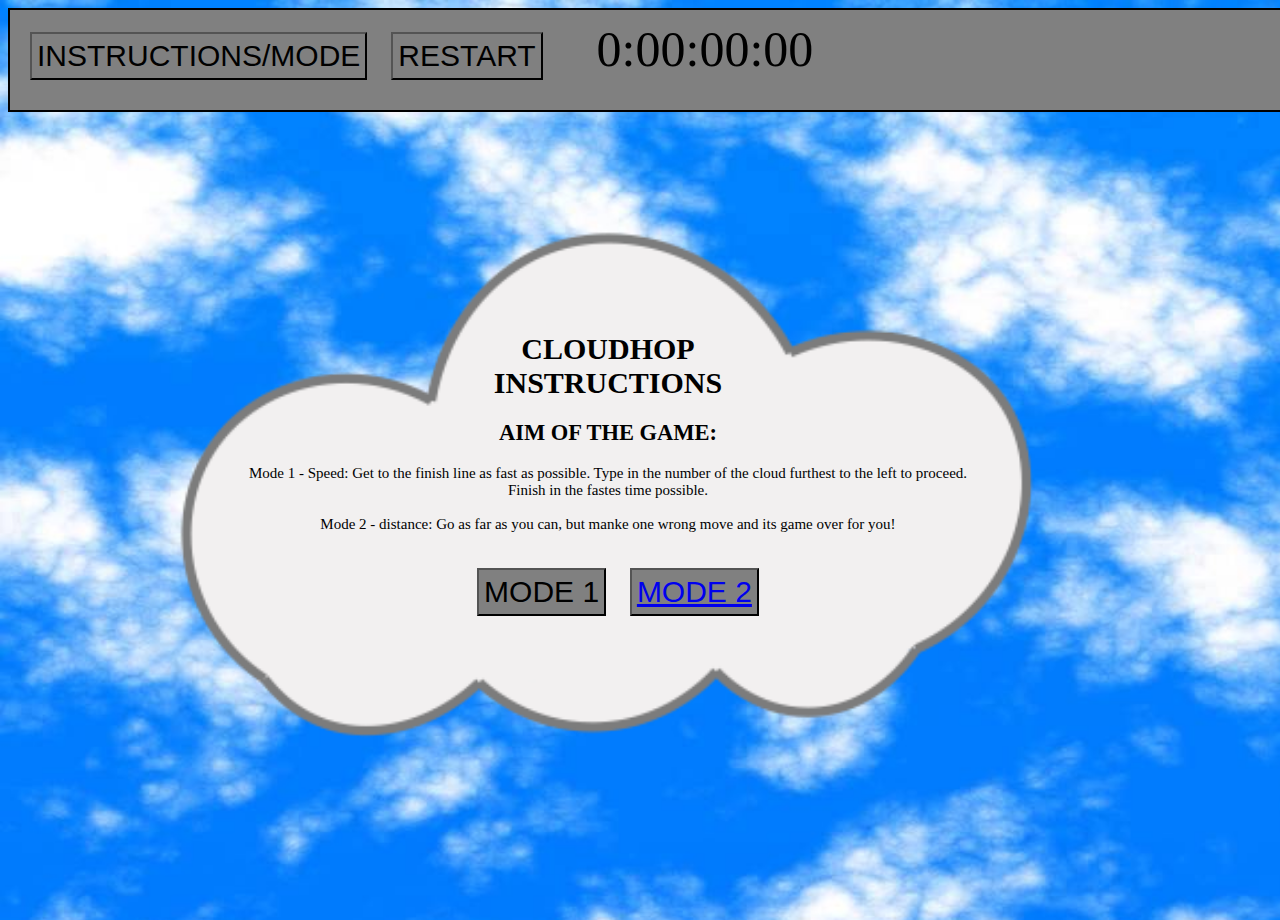
<file: index.html>
<!DOCTYPE html>
<html>
<head>

	<script src="https://cdnjs.cloudflare.com/ajax/libs/jquery/3.2.1/jquery.min.js"></script>
	<script type="text/javascript" src="main.js"></script>
	<link rel="stylesheet" type="text/css" href="style.css">
		<title>Hopscotch</title>
</head>


<body>


	<div class=topbar>

		<button id="instructions">INSTRUCTIONS/MODE</button>
		<button id="restart">RESTART</button>


		<div id="timer">0:00:00:00</div>

	</div>


	<div id=instructions1>


		<h1>CLOUDHOP <br> INSTRUCTIONS</h1>

		<h2>AIM OF THE GAME:</h2>


		<p> Mode 1 - Speed: Get to the finish line as fast as possible. Type in the number of the cloud furthest to the left to proceed. <br>Finish in the fastes time possible. <br> <br> Mode 2 - distance: Go as far as you can, but manke one wrong move and its game over for you!</p>


		<button id="mode1">MODE 1</button>
		<button id="mode2"> <a href="distance.html">MODE 2</a></button>
			
	</div>


	<div id=finished>
		
			<div id=style></div>
	</div>





	<div class=container>

		<div class="box incomplete" id='box1'></div>
		<div class="box incomplete" id='box2'></div>
		<div class="box incomplete" id='box3'></div>
		<div class="box incomplete" id='box4'></div>
		<div class="box incomplete" id='box5'></div>
		<div class="box incomplete" id='box6'></div>
		<div class="box incomplete" id='box7'></div>
		<div class="box incomplete" id='box8'></div>
		<div class="box incomplete" id='box9'></div>
		<div class="box incomplete" id='box10'></div>
		<div class="box incomplete" id='box11'></div>
		<div class="box incomplete" id='box12'></div>
		<div class="box incomplete" id='box13'></div>
		<div class="box incomplete" id='box14'></div>
		<div class="box incomplete" id='box15'></div>
		<div class="box incomplete" id='box16'></div>
		<div class="box incomplete" id='box17'></div>
		<div class="box incomplete" id='box18'></div>
		<div class="box incomplete" id='box19'></div>
		<div class="box incomplete" id='box20'></div>
		
	</div>








</body>
</html>
</file>
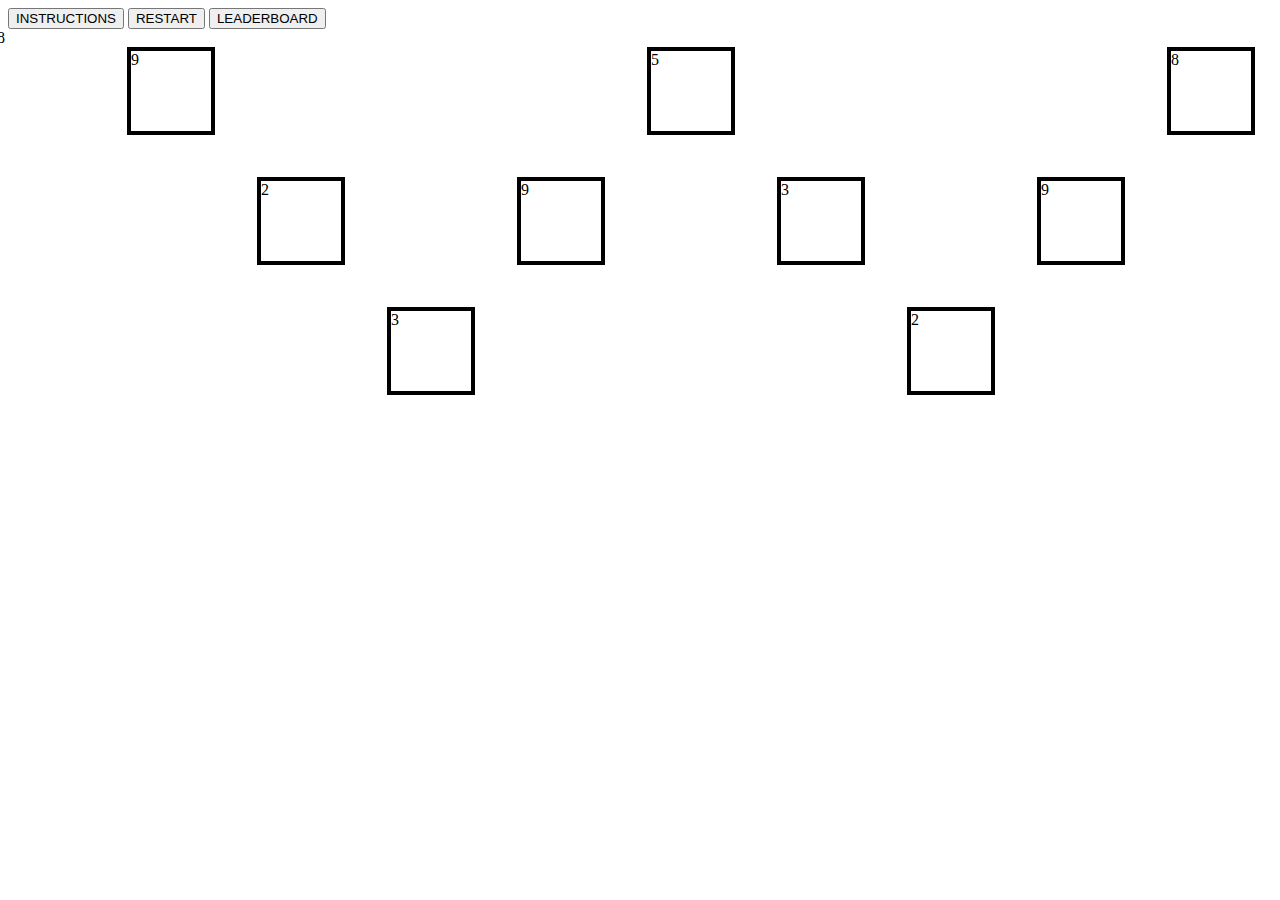
<file: distance/index.html>
<!DOCTYPE html>
<html>
<head>

  <script src="https://cdnjs.cloudflare.com/ajax/libs/jquery/3.2.1/jquery.min.js"></script>
<script type="text/javascript" src="main.js"></script>
<link rel="stylesheet" type="text/css" href="style.css">
	<title>Hopscotch</title>
</head>
<body>


<div class=topbar>

<button id="instructions">INSTRUCTIONS</button>
<button id="restart">RESTART</button>
<button id="leaderboard">LEADERBOARD</button>

<!-- <div id="timer">0:00:00:00</div> -->

</div>




<div class='container'>

	<div class="box incomplete" id='box1'></div>
	<div class="box incomplete" id='box2'></div>
	<div class="box incomplete" id='box3'></div>
	<div class="box incomplete" id='box4'></div>
	<div class="box incomplete" id='box5'></div>
	<div class="box incomplete" id='box6'></div>
	<div class="box incomplete" id='box7'></div>
	<div class="box incomplete" id='box8'></div>
	<div class="box incomplete" id='box9'></div>
	<div class="box incomplete" id='box10'></div>
	<div class="box incomplete" id='box11'></div>
	<div class="box incomplete" id='box12'></div>
	<div class="box incomplete" id='box13'></div>
	<div class="box incomplete" id='box14'></div>
 	<div class="box incomplete" id='box15'></div>
	<div class="box incomplete" id='box16'></div>
<!--	<div class="box incomplete" id='box17'></div>
	<div class="box incomplete" id='box18'></div>
	<div class="box incomplete" id='box19'></div>
	<div class="box incomplete" id='box20'></div>
 -->	
</div>






<!-- 
	<div class="box" value="1">5</div>
	<div class="box" value="2">2</div>
	<div class="box" value="3">8</div>

	<input type="text" name="user-input" id="user"> -->

</body>
</html>
</file>
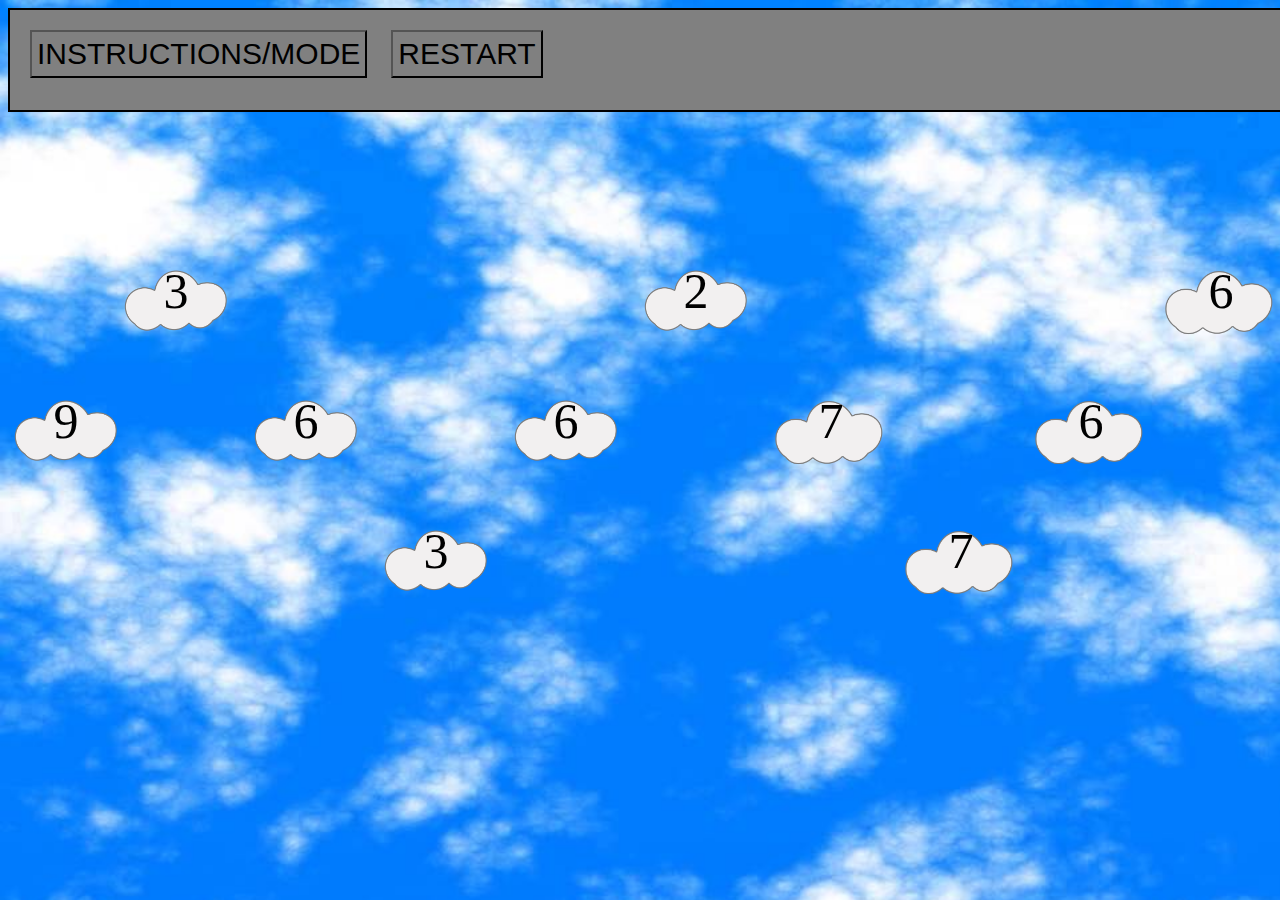
<file: distance.html>
<!DOCTYPE html>
<html>
<head>

	 
	<script src="https://cdnjs.cloudflare.com/ajax/libs/jquery/3.2.1/jquery.min.js"></script>
	<script type="text/javascript" src="distance.js"></script>
	<link rel="stylesheet" type="text/css" href="style.css">
	<title>Hopscotch</title>

</head>



<body>


	<div class=topbar>


		<button id="instructions">INSTRUCTIONS/MODE</button>
		<button id="restart">RESTART</button>


	</div>


	<div id=instructions1>


		<h1>CLOUDHOP <br> INSTRUCTIONS</h1>

		<h2>AIM OF THE GAME:</h2>


		<p> Mode 1 - Speed: Get to the finish line as fast as possible. Type in the number of the cloud furthest to the left to proceed. <br>Finish in the fastes time possible. <br> <br> Mode 2 - distance: Go as far as you can, but manke one wrong move and its game over for you!</p>


		<button id="mode1"><a href="index.html">MODE 1</a></button>
		<button id="mode2">MODE 2</button>
			
	</div>
	

	<div id=finished2></div>




<div class='containermode2'>

	<div class="box incomplete" id='box1'></div>
	<div class="box incomplete" id='box2'></div>
	<div class="box incomplete" id='box3'></div>
	<div class="box incomplete" id='box4'></div>
	<div class="box incomplete" id='box5'></div>
	<div class="box incomplete" id='box6'></div>
	<div class="box incomplete" id='box7'></div>
	<div class="box incomplete" id='box8'></div>
	<div class="box incomplete" id='box9'></div>
	<div class="box incomplete" id='box10'></div>
	<div class="box incomplete" id='box11'></div>
	<div class="box incomplete" id='box12'></div>
	<div class="box incomplete" id='box13'></div>
	<div class="box incomplete" id='box14'></div>
 	<div class="box incomplete" id='box15'></div>
	<div class="box incomplete" id='box16'></div>
</div>


</body>
</html>
</file>
<file: style.css>
body {
	background: url("images/clouds background.jpg");
	background-size: 200%;
}

button {
	background-color: grey;
	color: black;
	font-size: 30px;
	font: bold;
	margin: 20px 0px 0px 20px;
	padding: 5px;
	display: inline-block;
}


.containermode2 {
	height: 300px;
	width: 300px;
	margin-top: 150px;
	margin-bottom: 60px;
}


#mode1 {
	margin-top: 20px;
	text-align: center;
	

}

.topbar {
	height: 100px;
	width: 200%;
	background-color: grey;
	border: black solid 2px;
}

#instructions1 {
	z-index: 10;
	height: 600px;
	width: 1000px;
	margin-top: 50px;
	margin-left: 100px;
	background: url("images/cloud.png");
	background-repeat: no-repeat;
	background-size: 1000px;
	text-align: center;
	padding-top: 150px;
	font-size: 15px;
}

#finished {
	z-index: 10;
	height: 300px;
	width: 800px;
	margin-top: 80px;
	margin-left: 0px;
	background: url("images/cloud.png");
	background-repeat: no-repeat;
	background-size: 1000px;
	padding: 300px 0 0 100px;
	border-radius: 20%;
	text-align: center;
	font-size: 50px;
	color: grey;
}

#finished2 {
	z-index: 10;
	height: 300px;
	width: 800px;
	margin-top: 80px;
	margin-left: 0px;
	background: url("images/cloud.png");
	background-repeat: no-repeat;
	background-size: 1000px;
	padding: 300px 100px 0 100px;
	border-radius: 20%;
	text-align: center;
	font-size: 50px;
	color: grey;
}

.container {
	z-index: -1;
	height: 300px;
	width: 800px;
	margin-top: 150px;
	margin-bottom: 60px;
	display: none;
}




#timer{

	font-size: 50px;
	color: black;
	display: inline-block;
	padding-left: 50px;
	padding-top: 10px;
}

.incomplete {
	font-size: 50px;
	color: black;
	background-color: grey;
	text-align: center;
	font-style: bold;
}


.complete {
	font-size: 50px;
	background-color: green;
	text-align: center;
}



#box1 {
	height: 80px;
	width: 120px;
	margin-top: 130px;
	margin-left: 20px;
	position: absolute;
	background: url("images/cloud.png");
	background-size: contain;
}

#box2 {
	height: 80px;
	width: 120px;
	margin-top: 0px;
	margin-left: 130px;
	position: absolute;
	background: url("images/cloud.png");
	background-size: contain;
}

#box3 {
	height: 80px;
	width: 120px;
	margin-top: 130px;
	margin-left: 260px;
	position: absolute;
	background: url("images/cloud.png");
	background-size: contain;
}


#box4 {
	height: 80px;
	width: 120px;
	margin-top: 260px;
	margin-left: 390px;
	position: absolute;
	background: url("images/cloud.png");
	background-size: contain;
}

#box5 {
	height: 80px;
	width: 120px;
	margin-top: 130px;
	margin-left: 520px;
	position: absolute;
	background: url("images/cloud.png");
	background-size: contain;
}


#box6 {
	height: 80px;
	width: 120px;
	margin-top: 0px;
	margin-left: 650px;
	position: absolute;
	background: url("images/cloud.png");
	background-size: contain;
}

#box7 {
	height: 80px;
	width: 130px;
	margin-top: 130px;
	margin-left: 780px;
	position: absolute;
	background: url("images/cloud.png");
	background-size: contain;
}

#box8 {
	height: 80px;
	width: 130px;
	margin-top: 260px;
	margin-left: 910px;
	position: absolute;
	background: url("images/cloud.png");
	background-size: contain;
}


#box9 {
	height: 80px;
	width: 130px;
	margin-top: 130px;
	margin-left: 1040px;
	position: absolute;
	background: url("images/cloud.png");
	background-size: contain;
}

#box10 {
	height: 80px;
	width: 130px;
	margin-top: 0px;
	margin-left: 1170px;
	position: absolute;
	background: url("images/cloud.png");
	background-size: contain;
}


#box11 {
	height: 80px;
	width: 130px;
	margin-top: 130px;
	margin-left: 1300px;
	position: absolute;
	background: url("images/cloud.png");
	background-size: contain;
}

#box12 {
	height: 80px;
	width: 130px;
	margin-top: 260px;
	margin-left: 1430px;
	position: absolute;
	background: url("images/cloud.png");
	background-size: contain;
}

#box13 {
	height: 80px;
	width: 130px;
	margin-top: 130px;
	margin-left: 1560px;
	position: absolute;
	background: url("images/cloud.png");
	background-size: contain;
}

#box14 {
	height: 80px;
	width: 130px;
	margin-top: 0px;
	margin-left: 1690px;
	position: absolute;
	background: url("images/cloud.png");
	background-size: contain;
}

#box15 {
	height: 80px;
	width: 130px;
	margin-top: 130px;
	margin-left: 1820px;
	position: absolute;
	background: url("images/cloud.png");
	background-size: contain;
}

#box16 {
	height: 80px;
	width: 130px;
	margin-top: 260px;
	margin-left: 1950px;
	position: absolute;
	background: url("images/cloud.png");
	background-size: contain;
}

#box17 {
	height: 80px;
	width: 130px;
	margin-top: 130px;
	margin-left: 2080px;
	position: absolute;
	background: url("images/cloud.png");
	background-size: contain;
}

#box18 {
	height: 80px;
	width: 130px;
	margin-top: 0px;
	margin-left: 2210px;
	position: absolute;
	background: url("images/cloud.png");
	background-size: contain;
}

#box19 {
	height: 80px;
	width: 130px;
	margin-top: 130px;
	margin-left: 2340px;
	position: absolute;
	background: url("images/cloud.png");
	background-size: contain;
}

#box20 {
	height: 80px;
	width: 130px;
	margin-top: 260px;
	margin-left: 2470px;
	position: absolute;
	background: url("images/cloud.png");
	background-size: contain;
}
</file>
<file: distance/style.css>
/*body {
	background: url("images/clouds background.jpg");
	background-size: 200%;
}*/

/*button {
	background-color: grey;
	color: black;
	font-size: 30px;
	font: bold;
	margin: 20px 0px 0px 20px;
	padding: 5px;
	display: inline-block;
}*/


/*.topbar {
	height: 100px;
	width: 200%;
	background-color: grey;
	border: black solid 2px;
}*/

/*.container {
	/*border: solid blue 4px;*/
	height: 300px;
	width: 300px;
	margin-top: 150px;
	margin-bottom: 60px;
}*/
/*
#timer{

	font-size: 50px;
	color: black;
	display: inline-block;
	padding-left: 50px;
	padding-top: 10px;
}*/

/*.incomplete {
	font-size: 50px;
	color: black;
	background-color: grey;
	text-align: center;
	font-style: bold;
}*/

/*.complete {
	font-size: 50px;
	background-color: green;
	background-image: url("images/person.svg");
	background-size: 70px 70px;
	background-repeat: no-repeat;
	/*background-color: rgba(0, 128, 0, 0.53);*/
	text-align: center;
}
*/


/*.wrong {
	font-size: 50px;
	background-color: red;
	background-image: url("images/person.svg");
	background-size: 70px 70px;
	background-repeat: no-repeat;
/*	background-color: rgba(0, 128, 0, 0.53);*/
	text-align: center;
}*/




#box1 {
	height: 80px;
	width: 80px;
	border: solid black 4px;
	margin-top: 130px;
	margin-left: 20px;
	position: absolute;
}

#box2 {
	height: 80px;
	width: 80px;
	border: solid black 4px;
	margin-top: 0px;
	margin-left: 130px;
	position: absolute;
}

#box3 {
	height: 80px;
	width: 80px;
	border: solid black 4px;
	margin-top: 130px;
	margin-left: 260px;
	position: absolute;
}


#box4 {
	height: 80px;
	width: 80px;
	border: solid black 4px;
	margin-top: 260px;
	margin-left: 390px;
	position: absolute;
}

#box5 {
	height: 80px;
	width: 80px;
	border: solid black 4px;
	margin-top: 130px;
	margin-left: 520px;
	position: absolute;
}


#box6 {
	height: 80px;
	width: 80px;
	border: solid black 4px;
	margin-top: 0px;
	margin-left: 650px;
	position: absolute;
}

#box7 {
	height: 80px;
	width: 80px;
	border: solid black 4px;
	margin-top: 130px;
	margin-left: 780px;
	position: absolute;
}

#box8 {
		height: 80px;
	width: 80px;
	border: solid black 4px;
	margin-top: 260px;
	margin-left: 910px;
	position: absolute;
}


#box9 {
		height: 80px;
	width: 80px;
	border: solid black 4px;
	margin-top: 130px;
	margin-left: 1040px;
	position: absolute;
}

#box10 {
		height: 80px;
	width: 80px;
	border: solid black 4px;
	margin-top: 0px;
	margin-left: 1170px;
	position: absolute;
}


#box11 {
		height: 80px;
	width: 80px;
	border: solid black 4px;
	margin-top: 130px;
	margin-left: 1300px;
	position: absolute;
}

#box12 {
	height: 80px;
	width: 130px;
	border: solid black 4px;
	margin-top: 260px;
	margin-left: 1430px;
	position: absolute;
}

#box13 {
		height: 80px;
	width: 80px;
	border: solid black 4px;
	margin-top: 130px;
	margin-left: 1560px;
	position: absolute;
}

#box14 {
		height: 80px;
	width: 80px;
	border: solid black 4px;
	margin-top: 0px;
	margin-left: 1690px;
	position: absolute;
}

#box15 {
		height: 80px;
	width: 80px;
	border: solid black 4px;
	margin-top: 130px;
	margin-left: 1820px;
	position: absolute;
}

#box16 {
		height: 80px;
	width: 80px;
	border: solid black 4px;
	margin-top: 260px;
	margin-left: 1950px;
	position: absolute;
}

#box17 {
		height: 80px;
	width: 80px;
	border: solid black 4px;
	margin-top: 130px;
	margin-left: 2080px;
	position: absolute;
}

#box18 {
		height: 80px;
	width: 80px;
	border: solid black 4px;
	margin-top: 0px;
	margin-left: 2210px;
	position: absolute;
}

#box19 {
		height: 80px;
	width: 80px;
	border: solid black 4px;
	margin-top: 130px;
	margin-left: 2340px;
	position: absolute;
}

#box20 {
		height: 80px;
	width: 80px;
	border: solid black 4px;
	margin-top: 260px;
	margin-left: 2470px;
	position: absolute;
}
</file>
